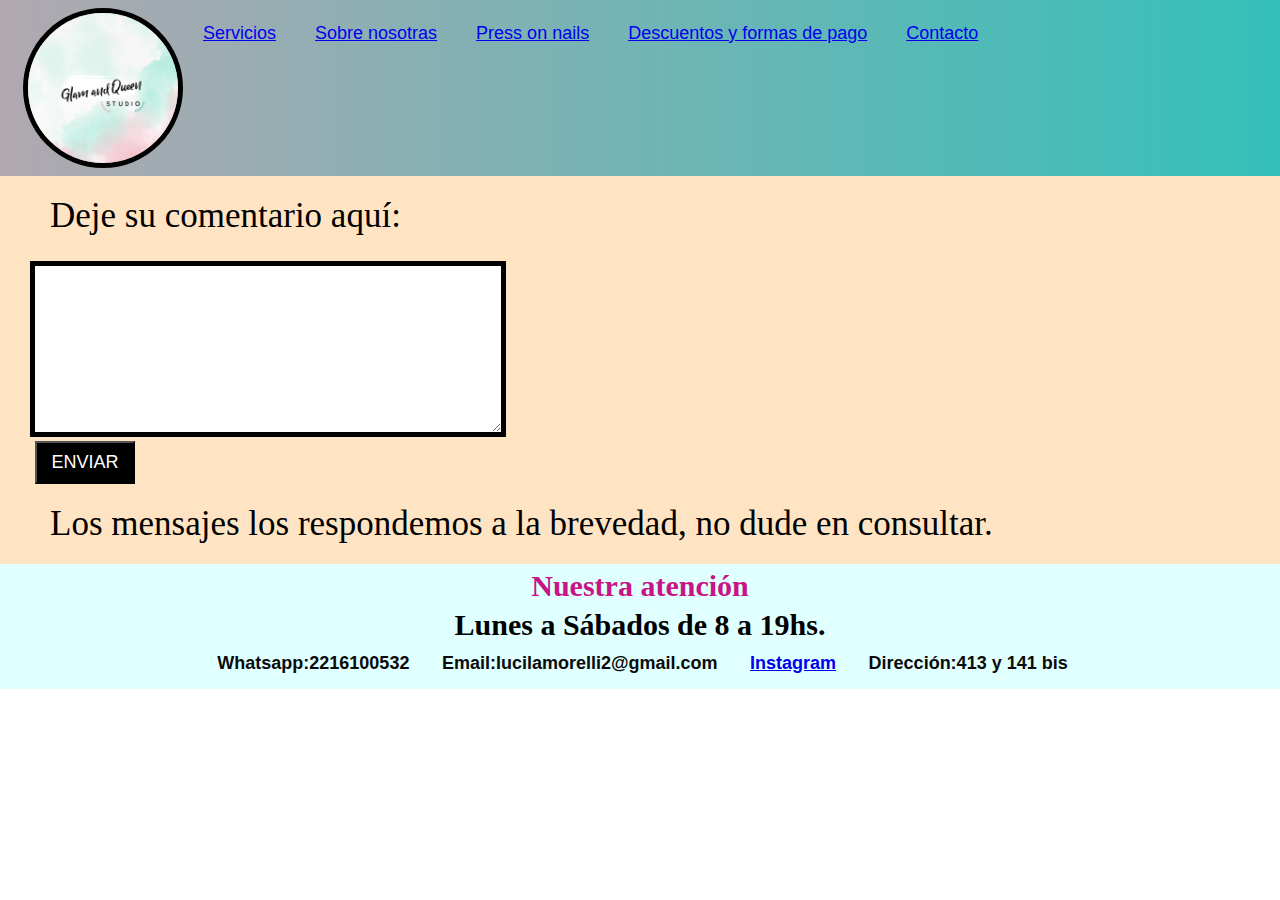
<file: contacto.html>
<!DOCTYPE html>
<html lang="en">

<head>
    <meta charset="UTF-8">
    <meta http-equiv="X-UA-Compatible" content="IE=edge">
    <link href="https://fonts.googleapis.com/css2?family=Spline+Sans+Mono:wght@600;700&display=swap" rel="stylesheet">

    <link rel="stylesheet" href="https://cdnjs.cloudflare.com/ajax/libs/animate.css/4.1.1/animate.min.css" />
    <meta name="viewport" content="width=device-width, initial-scale=1.0">
    <link rel="stylesheet" href="style.css">
    <title>Contacto</title>
</head>

<body>
    <header class="header">
        <img src="./img/logo.jfif" alt="logo">
    
        <nav>
            <ul>
                <li><a href="./index.html">Servicios</a></li>

                <li><a href="./Sobrenosotras.html">Sobre nosotras</a></li>

                <li><a href="./Pressonnails.html">Press on nails</a></li>

                <li><a href="./descuentos.html">Descuentos y formas de pago</a></li>

                <li><a href="./Contacto.html">Contacto</a></li>
            </ul>

        </nav>
    </header>
    
    <main class="main">

        <p class="parrafoCont">Deje su comentario aquí:</p>
        <textarea name="" id="" cols="50" rows="10" class="text"></textarea> <br>
        <input type="submit" value="ENVIAR" class="enviar">

        <P class="parrafoCont">Los mensajes los respondemos a la brevedad, no dude en consultar.</P>
    
    </main>

    <footer class="footer">
        <h4 class="h4Index">Nuestra atención</h4>
        <p class="parrafoFooter">Lunes a Sábados de 8 a 19hs.</p>
        <ol>
            <li>Whatsapp:2216100532</li>
            <li>Email:lucilamorelli2@gmail.com</li>
            <li><a href="https://www.instagram.com/glamandqueen.studio/" target="_blank">Instagram</a></li>
            <li>Dirección:413 y 141 bis</li>
        </ol>

    </footer>
</body>

</html>
</file>
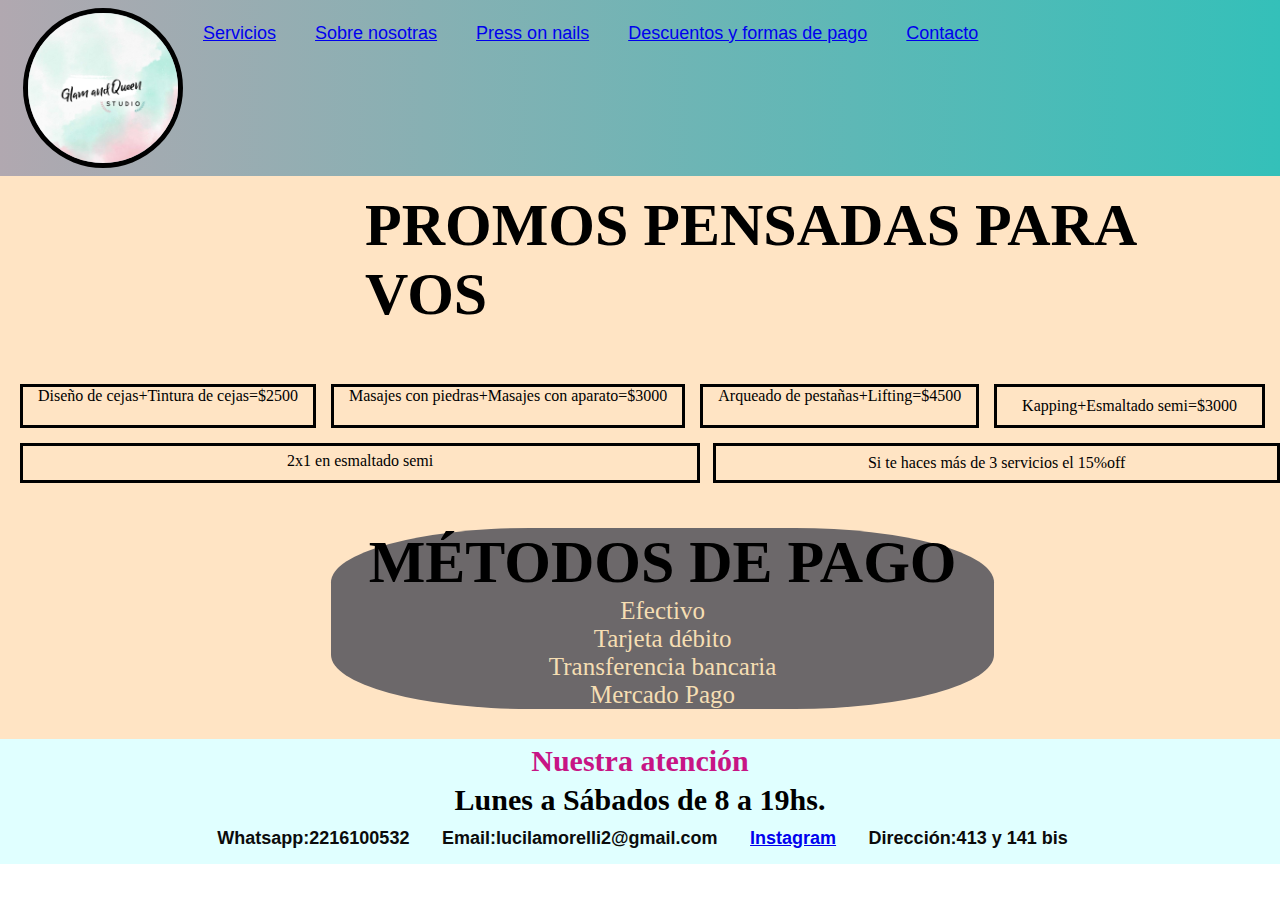
<file: descuentos.html>
<!DOCTYPE html>
<html lang="en">

<head>
    <meta charset="UTF-8">
    <meta http-equiv="X-UA-Compatible" content="IE=edge">
    <link href="https://fonts.googleapis.com/css2?family=Spline+Sans+Mono:wght@600;700&display=swap" rel="stylesheet">

    <link rel="stylesheet" href="https://cdnjs.cloudflare.com/ajax/libs/animate.css/4.1.1/animate.min.css" />
    <meta name="viewport" content="width=device-width, initial-scale=1.0">
  <link rel="stylesheet" href="style.css">
    <title>Descuentos y formas de pago</title>
</head>

<body>
    <header class="header">
        <img src="./img/logo.jfif" alt="logo">
        <nav>
            <ul>
                <li><a href="./index.html">Servicios</a></li>

                <li><a href="./Sobrenosotras.html">Sobre nosotras</a></li>

                <li><a href="./Pressonnails.html">Press on nails</a></li>

                <li><a href="./Descuentos.html">Descuentos y formas de pago</a></li>

                <li><a href="./Contacto.html">Contacto</a></li>
            </ul>

        </nav>
    </header>
    
    <main class="main">
        <h1 class="tituloDescuento animate__animated animate__flash">PROMOS PENSADAS PARA VOS</h1>
        <div class="container2">
            <div class="descuentoCejas">
                Diseño de cejas+Tintura de cejas=$2500
            </div>
            <div class="descuentoMasajes">Masajes con piedras+Masajes con aparato=$3000</div>
            <div class="descuentoPestañas">Arqueado de pestañas+Lifting=$4500</div>
            <div class="descuentoUñas">Kapping+Esmaltado semi=$3000</div>
            <div class="dosXuno">2x1 en esmaltado semi</div>
            <div class="tarjetaRegalo">Si te haces más de 3 servicios el 15%off</div>
            <div class="MetodoPago">
                <h2 >MÉTODOS DE PAGO</h2>
                <ul>
                    <li>Efectivo</li>
                    <li>Tarjeta débito</li>
                    <li>Transferencia bancaria</li>
                    <li>Mercado Pago</li>
                </ul>
            </div>
    
          </div>
    </main>

    <footer class="footer">
        <h4 class="h4Index">Nuestra atención</h4>
        <p class="parrafoFooter">Lunes a Sábados de 8 a 19hs.</p>
        <ol>
            <li>Whatsapp:2216100532</li>
            <li>Email:lucilamorelli2@gmail.com</li>
            <li> <a href="https://www.instagram.com/glamandqueen.studio/" target="_blank">Instagram</a></li>
            <li>Dirección:413 y 141 bis</li>
        </ol>
    </footer>
</body>

</html>
</file>
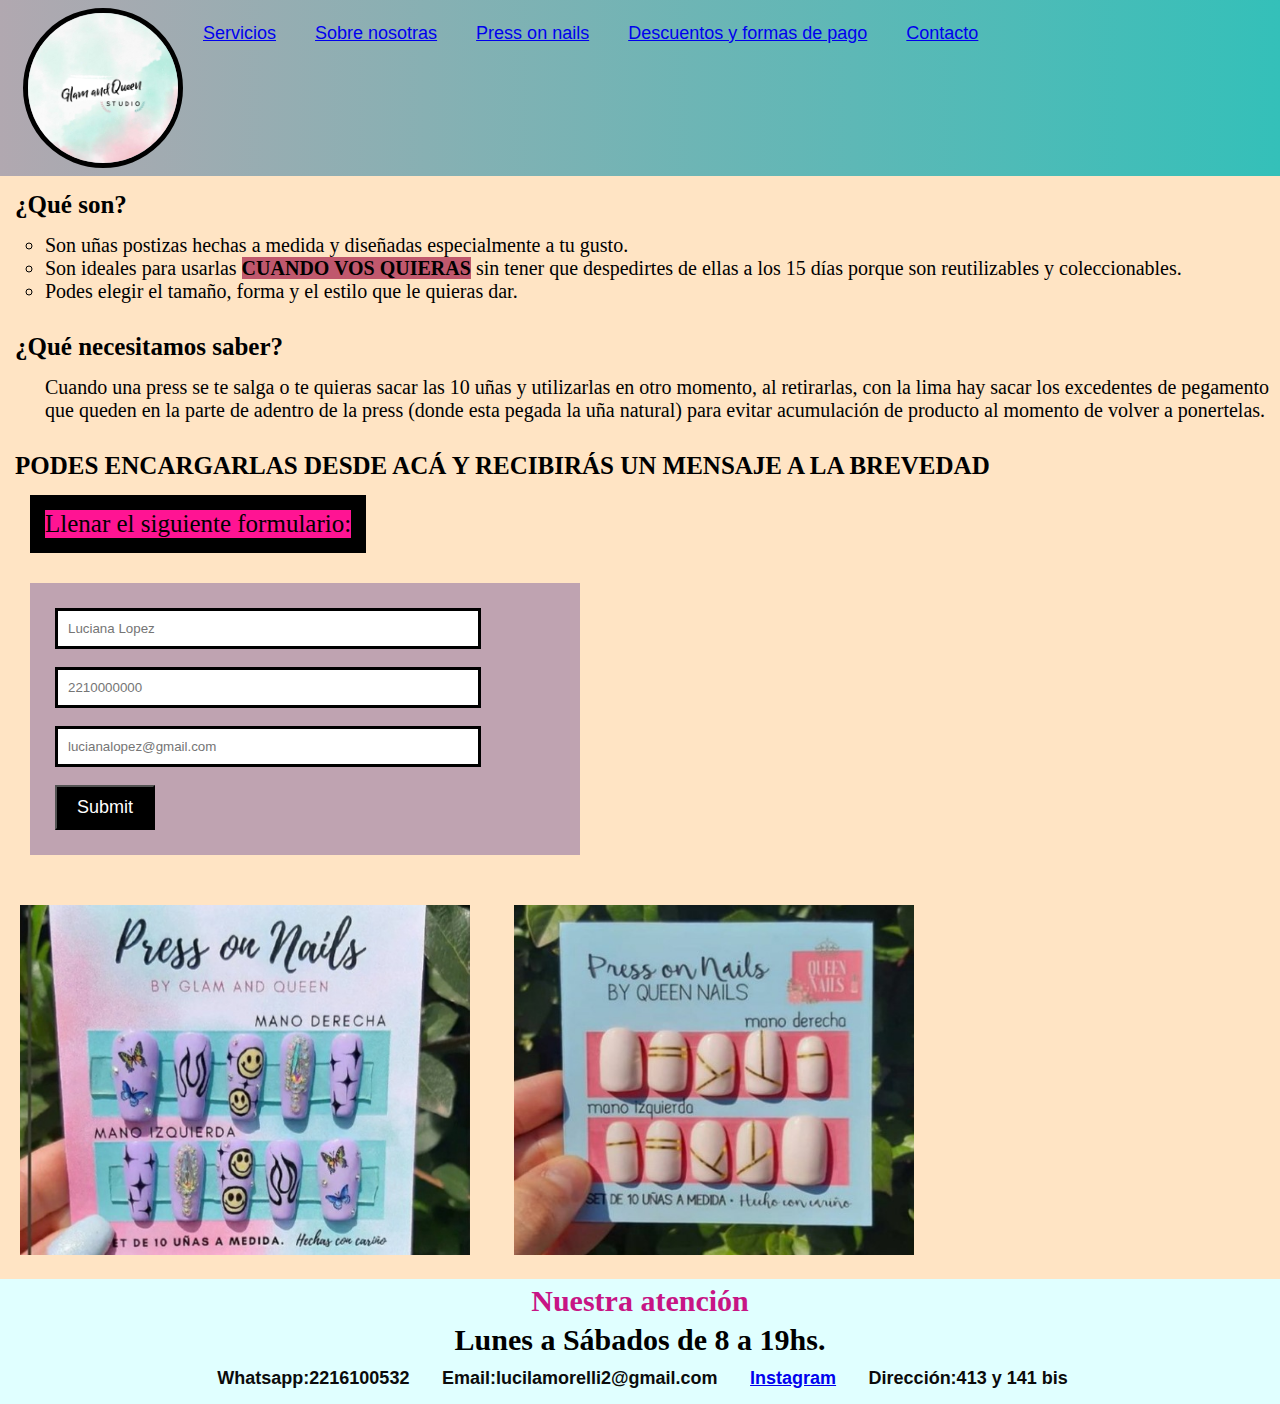
<file: pressonnails.html>
<!DOCTYPE html>
<html lang="en">

<head>
    <meta charset="UTF-8">
    <meta http-equiv="X-UA-Compatible" content="IE=edge">
    <link href="https://fonts.googleapis.com/css2?family=Spline+Sans+Mono:wght@600;700&display=swap" rel="stylesheet">

    <link rel="stylesheet" href="https://cdnjs.cloudflare.com/ajax/libs/animate.css/4.1.1/animate.min.css" />
    <meta name="viewport" content="width=device-width, initial-scale=1.0">
    <link rel="stylesheet" href="style.css">
    <title>Press on nails</title>
</head>

<body>
    <header class="header">
        <img src="./img/logo.jfif" alt="logo">
        <nav>
            <ul>
                <li><a href="./index.html">Servicios</a></li>

                <li><a href="./Sobrenosotras.html">Sobre nosotras</a></li>

                <li><a href="./Pressonnails.html">Press on nails</a></li>

                <li><a href="./Descuentos.html">Descuentos y formas de pago</a></li>

                <li><a href="./Contacto.html">Contacto</a></li>
            </ul>

        </nav>
    </header>

    <main class="main">
        <h2 class="tituloPress2">¿Qué son?</h2>
        <ul class="ulPress">
            <li>Son uñas postizas hechas a medida y diseñadas especialmente a tu gusto.</li>
            <li>Son ideales para usarlas <span class="spanP">CUANDO VOS QUIERAS</span> sin tener que despedirtes de
                ellas a los 15 días porque son
                reutilizables y coleccionables.</li>
            <li>Podes elegir el tamaño, forma y el estilo que le quieras dar.</li>
        </ul>

        <h3 class="tituloPress2">¿Qué necesitamos saber?</h3>
        <p class="ulPress">Cuando una press se te salga o te quieras sacar las 10 uñas y utilizarlas en otro momento, al
            retirarlas,
            con la lima hay sacar los excedentes de pegamento que queden en la parte de adentro de la press (donde
            esta pegada la uña natural) para evitar acumulación de producto al momento de volver a ponertelas.</p>

        <h4 class="tituloPress2">PODES ENCARGARLAS DESDE ACÁ Y RECIBIRÁS UN MENSAJE A LA BREVEDAD</h4>
        <p class="pPress">Llenar el siguiente formulario:</p>
        <form action="#" method="GET" class="form">
            <input type="text" placeholder="Luciana Lopez"> <br>
            <input type="number" placeholder="2210000000"> <br>
            <input type="email" placeholder="lucianalopez@gmail.com"> <br>
            <input type="submit">

        </form>

        <img class="imaPress" src="./img/press.jfif" alt="Imagen de Pressonnails">
        <img class="imaPress2" src="./img/pressOn.jpg" alt="Imagen de Pressonnails">
    </main>
    
    <footer class="footer">
        <h4 class="h4Index">Nuestra atención</h4>
        <p class="parrafoFooter">Lunes a Sábados de 8 a 19hs.</p>
        <ol>
            <li>Whatsapp:2216100532</li>
            <li>Email:lucilamorelli2@gmail.com</li>
            <li><a href="https://www.instagram.com/glamandqueen.studio/" target="_blank">Instagram</a></li>
            <li>Dirección:413 y 141 bis</li>
        </ol>
    </footer>

</body>

</html>
</file>
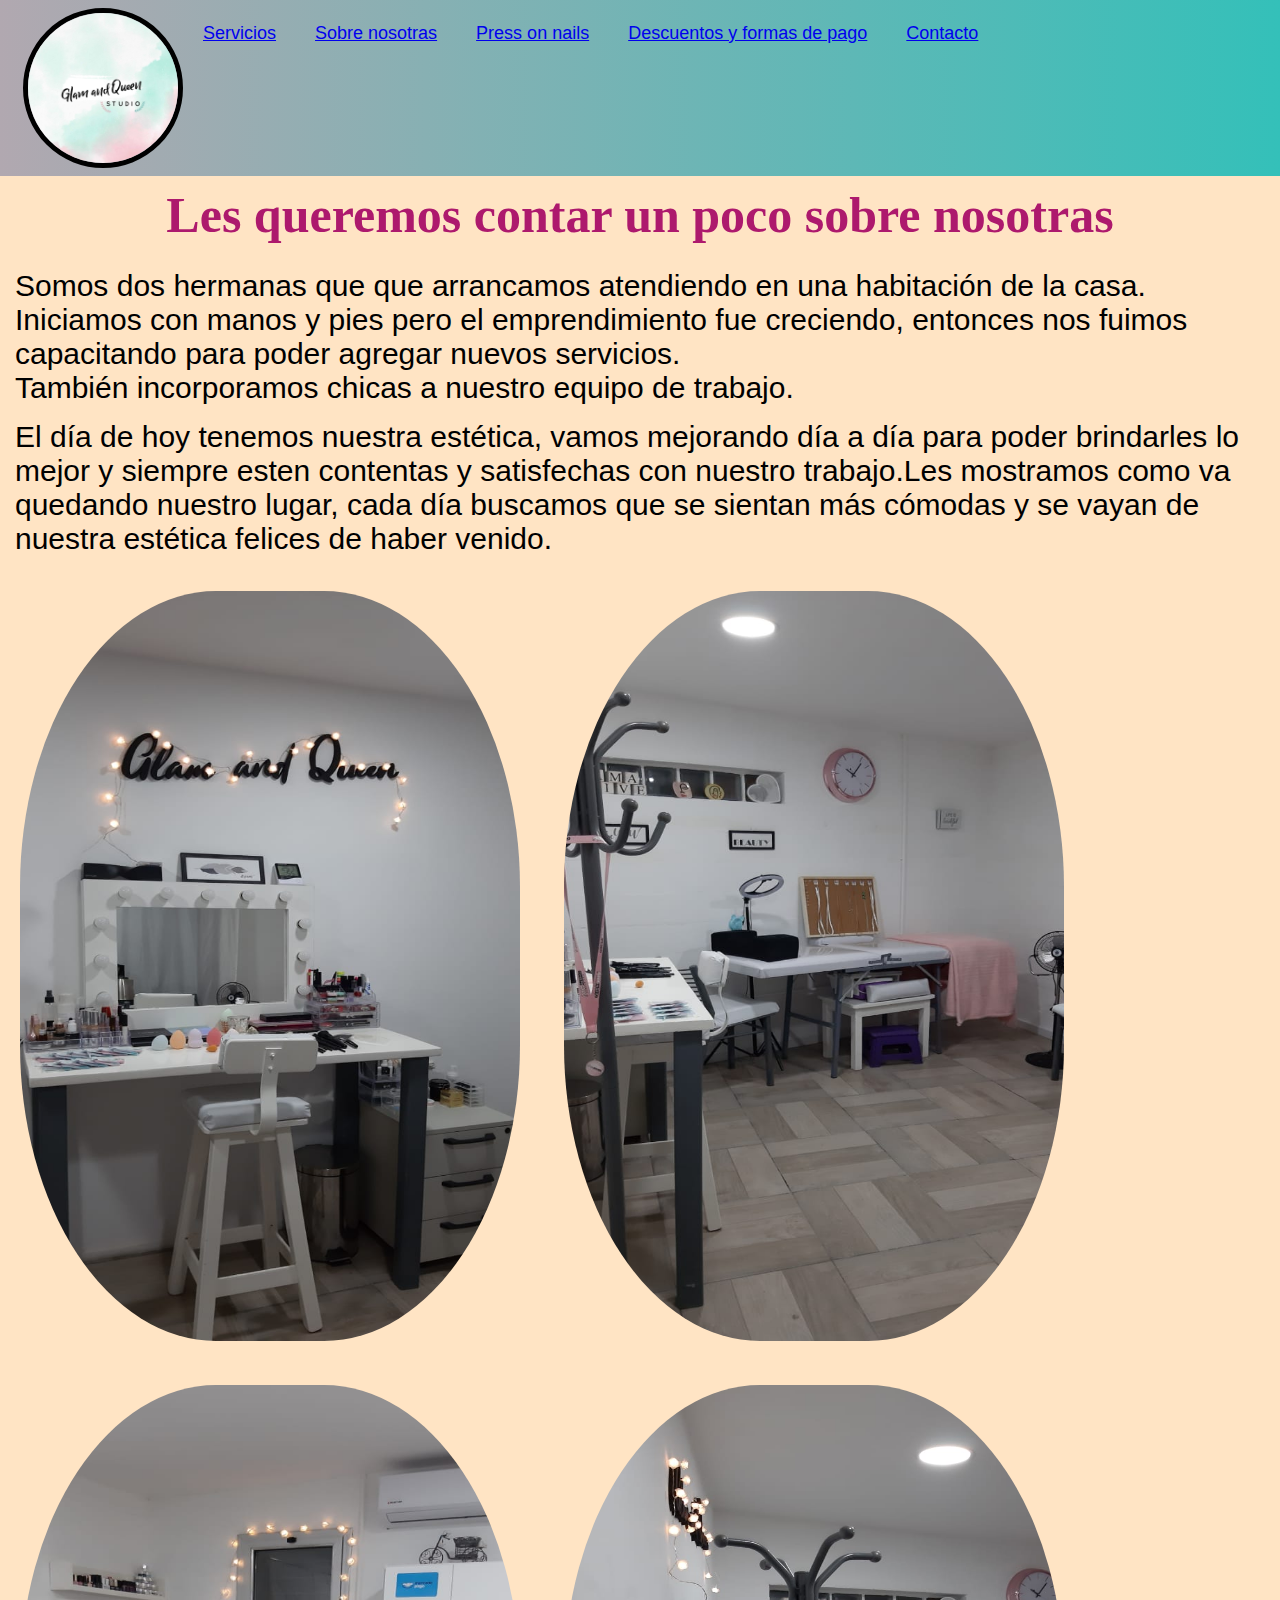
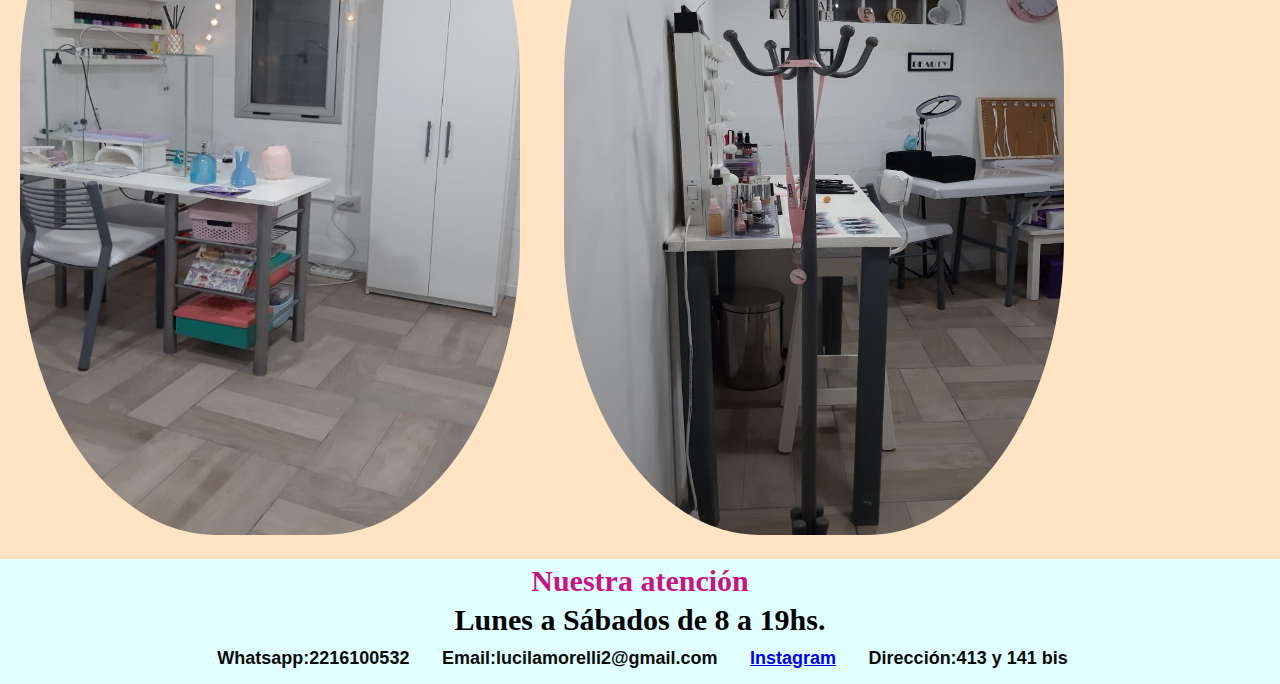
<file: sobrenosotras.html>
<!DOCTYPE html>
<html lang="en">

<head>
    <meta charset="UTF-8">
    <meta http-equiv="X-UA-Compatible" content="IE=edge">
    <meta name="viewport" content="width=device-width, initial-scale=1.0">
    <link rel="stylesheet" href="https://cdnjs.cloudflare.com/ajax/libs/animate.css/4.1.1/animate.min.css" />
    <link rel="stylesheet" href="style.css">
    <title>Sobre nosotras</title>
</head>

<body>
    <header class="header">
        <img src="./img/logo.jfif" alt="logo">
        <nav>
            <ul>
                <li><a href="./index.html">Servicios</a></li>

                <li><a href="./Sobrenosotras.html">Sobre nosotras</a></li>

                <li><a href="./Pressonnails.html">Press on nails</a></li>

                <li><a href="./Descuentos.html">Descuentos y formas de pago</a></li>

                <li><a href="./Contacto.html">Contacto</a></li>
            </ul>

        </nav>
    </header>
    
    <main class="main">
        <h1 class="tituloSobre animate__animated animate__pulse">Les queremos contar un poco sobre nosotras</h1>
        <section>
            <div class="parrafoNosotras">
                Somos dos hermanas que que arrancamos atendiendo en una habitación de la
                casa. Iniciamos con manos y pies pero el emprendimiento fue creciendo, entonces nos fuimos capacitando
                para poder agregar nuevos servicios. <br> También incorporamos chicas a nuestro equipo de trabajo.

            </div>
            <div class="parrafoNosotras">
                El día de hoy tenemos nuestra estética, vamos mejorando día a día para poder brindarles lo mejor y
                siempre esten contentas y satisfechas con nuestro trabajo.Les mostramos como va quedando nuestro lugar,
                cada día buscamos que se sientan más
                cómodas y se vayan de nuestra estética felices de haber venido.
            </div>
        </section>

        <img class="estetica" src="./img/estetica1.jfif" alt="foto de la estética">
        <img class="estetica" src="./img/estetica2.jfif" alt="foto de la estética">
        <img class="estetica" src="./img/estetica3.jfif" alt="foto de la estética">
        <img class="estetica" src="./img/estetica4.jfif" alt="foto de la estética">
    </main>

    <footer class="footer">
        <h4 class="h4Index">Nuestra atención</h4>
        <p class="parrafoFooter">Lunes a Sábados de 8 a 19hs.</p>
        <ol>
            <li>Whatsapp:2216100532</li>
            <li>Email:lucilamorelli2@gmail.com</li>
            <li><a href="https://www.instagram.com/glamandqueen.studio/" target="_blank">Instagram</a></li>
            <li>Dirección:413 y 141 bis</li>
        </ol>

    </footer>

</body>

</html>
</file>
<file: style.css>
/* COMIENZO CON EL INDEX */
/* La idea es que cuando pasas con el mause por arriba de los divs te lleve a las páginas*/

* {
    margin: 0;
    padding: 0;
}

.header {
    display: flex;
    flex-direction: row;
    background-color: rgb(232, 202, 223);
    padding: 8px;
    background-image: linear-gradient(to right, rgb(177, 168, 176), rgb(52, 192, 185));
}


header img {
    max-width: 150px;
    border-radius: 100%;
    border: solid 5px black;
    margin-left: 15px;
}

nav ul li {
    color: rgba(255, 20, 145, 0.79);
    font-family: Arial, Helvetica, sans-serif;
    display: inline-block;
    margin: 10px 10px 15px 15px;
    padding: 5px;
    font-size: large;
}

nav li a:hover {
    color: black;
    background-color: #c71585;
}

.main {
    background-color: bisque;
}

.tituloIndex {
    display: flex;
    justify-content: center;
    color: rgb(158, 23, 90);
    font-size: 50px;
    
}

.parrafoIndex {
    padding: 10px;
    margin-left: 15px;
    font-size: 25px;
    font-weight: bold;
    color: rgb(11, 11, 11);
}

.container {
    display: grid;
grid-template-columns: 1fr 1fr;
font-size: 40px;
padding: 10px;
justify-items: center;

}

.divIndex1 {
   
    border: solid 2px black;
    font-size: 40px;
    font-weight: bold;
    width: 400px;
    height: 300px;
    margin-bottom: 15px;
    margin-right: 15px;
    margin-left: 30px;
    background-image: url(./img/imauñas.jfif);
    background-repeat: no-repeat;
    background-size: 100%;
    background-position: top;
    text-align: center;
    margin-left: 30px;
}

.divIndex2 {
  
    border: solid 2px black;
    font-size: 40px;
    font-weight: bold;
    width: 400px;
    height: 300px;
    margin-bottom: 15px;
    margin-right: 15px;
    margin-left: 30px;
    background-image: url(../estéticaMorelli/img/perfilado3.jfif);
    background-repeat: no-repeat;
    background-size: cover;
    text-align: center;
}

.divIndex3 {
   
    border: solid 2px black;
    width: 400px;
    height: 300px;
    font-size: 40px;
    font-weight: bold;
    margin-bottom: 15px;
    margin-right: 15px;
    margin-left: 30px;
    background-image: url(./img/perifl.jpg);
    background-repeat: no-repeat;
    background-size: cover;
    background-color: rgb(255, 255, 255);
    text-align: center;
}

.divIndex4 {
    
    border: solid 2px black;
    width: 400px;
    height: 300px;
    font-size: 40px;
    font-weight: bold;
    margin-bottom: 15px;
    margin-right: 15px;
    margin-left: 30px;
    background-image: url(../estéticaMorelli/img/imaMasajes.jfif);
    background-repeat: no-repeat;
    background-size: cover;
    text-align: center;
}

.article {
    display: inline-block;
    background-color: hotpink;
    margin: 50px;
    padding: 15px;
    border-radius: 100%;
    font-family: 'Spline Sans Mono', monospace;
}

.letraNegra {
    color: black;
    background-color: rgb(150, 21, 90);
    font-size: 20px;
    font-weight: bold;
    font-family: 'Spline Sans Mono', monospace
}

.h3 {
    color: black;
    font-size: large;
    position: relative;
    top: 5px;
    left: 300px;
    font-family: 'Spline Sans Mono', monospace
}

footer ol li {
    color: rgb(11, 11, 11);
    font-family: Arial, Helvetica, sans-serif;
    display: inline-block;
    margin: 10px 10px 15px 15px;
    font-size: large;
}

.footer {
    color: white;
    background-color: lightcyan;
    font-size: 30px;
    text-align: center;
    font-weight: bold;
    animation-name: color;
    animation-duration: 5s;
    animation-iteration-count: infinite;
}

.h4Index {
    color: #c71585;
    padding: 5px;
}

.parrafoFooter {
    color: black;
}

/* SOBRE NOSOTRAS */

.parrafoNosotras {
    font-size: 30px;
    margin:15px 15px 15px 15px;
    font-family: 'Gill Sans', 'Gill Sans MT', Calibri, 'Trebuchet MS', sans-serif;
}

.tituloSobre {
    color: rgb(173, 25, 109);
    font-size: 50px;
    text-align: center;
    padding: 10px;
}

.estetica {
    display: inline-block;
    height: 750px;
    width: 500px;
    padding: 20px;
    border-radius: 40%;
}

/* DESCUENTOS */

.tituloDescuento {
    margin-left: 350px;
    padding:15px ;
    font-size: 60px;
    margin-bottom: 40px;
}

.container2 {
    display: grid;
grid-template-areas:
        "descuentoCejas descuentoMasajes descuentoPestañas descuentoUñas"
        "dosXuno dosXuno tarjetaRegalo tarjetaRegalo"
        ". MetodoPago MetodoPago .";
  
}

.descuentoCejas {

    border: 3px solid black;
    margin-left: 20px;
    margin-bottom: 15px;
    margin-right: 15px;
    text-align: center;
}

.descuentoMasajes {
    grid-area: descuentoMasajes;
    border: 3px solid black;
    margin-bottom: 15px;
    margin-right: 15px;
    text-align: center;
}

.descuentoPestañas {
    grid-area: descuentoPestañas;
    border: 3px solid black;
    margin-bottom: 15px;
    margin-right: 15px;
    text-align: center;
}

.descuentoUñas {
    grid-area: descuentoUñas;
    border: 3px solid black;
    margin-bottom: 15px;
    margin-right: 15px;
    padding: 10px;
    text-align: center;
}

.dosXuno {
    grid-area: dosXuno;
    padding: 6px;
    border: 3px solid black;
    text-align: center;
    margin-bottom: 15px;
    margin-left: 20px;
}

.tarjetaRegalo {
    grid-area: tarjetaRegalo;
    padding: 8px;
    border: 3px solid black;
    text-align: center;
    margin-left: 13px;
    margin-bottom: 15px;
}

.MetodoPago {
    grid-area: MetodoPago;
    background-color: rgb(108, 104, 106);
    text-align: center;
    font-size: 40px;
    border-radius: 30%;
    margin-bottom: 30px;
    margin-top: 30px;
}
.MetodoPago :hover {
    border-radius: 10px;
    background-color: coral ;
}

div ul li {
    list-style: none;
    text-align: center;
    font-size: 25px;
    color: wheat;
}

/* PRESS ON NAILS */
form {
    width: 500px;
    background-color: rgb(191, 163, 177);
    padding: 25px;
    margin:30px
}

.tituloPress {
    color: rgb(220, 20, 160);
    font-size: 40px;
}

.tituloPress2 {
    display: inline-block;
    font-size: 25px;
    margin: 15px;
}

.mainPress {
    background-color: darksalmon;
}

.ulPress {
    padding-left: 20px;
    padding-bottom: 15px;
    margin-left: 25px;
    list-style: circle;
    font-size: 20px;
}

.spanP {
    color: black;
    background-color: rgb(192, 88, 109);
    font-size: 20px;
    font-weight: bold;
}

.pPress {
    display: inline-block;
    background-color: deeppink;
    font-size: 25px;
    margin-left: 30px;
    border: solid 15px black;
}

input[type="text"],
input[type="email"],
input[type="number"] {
    border: 3px solid black;
    width: 400px;
    padding: 10px;
    display: block;
}

form input[type="submit"] {
    background-color: black;
    padding: 10px;
    width: 100px;
    color: #fff;
    font-size: 18px;
    font-weight: 400;
}
 .form input:focus {
    width: 450px
 }
 form input[type="submit"]:focus{
    width:120px;
    color:black;
    border: solid 4px white;
    background-color: rgb(169, 34, 122);
 }

.imaPress {
    display: inline-block;
    height: 350px;
    width: 450px;
    padding: 20px;
}

.imaPress2 {
    display: inline-block;
    height: 350px;
    width: 400px;
    padding: 20px;
}

/* COMIENZO CON CONTACTO */
.parrafoCont {
    font-size: 35px;
    padding: 20px;
    margin-left: 30px;
}

.text {
    width: 450px;
    background-color: white;
    padding: 8px;
    margin-top: 15px;
    margin-left: 30px;
    margin-top: 5px;
    border: solid 5px black;
}

.enviar {
    background-color: black;
    padding: 9px;
    width: 100px;
    color: #fff;
    font-size: 18px;
    font-weight: 20px;
    margin-left: 35px;

}

@keyframes color {
0% {
    background-color: rgb(166, 242, 242);
}
50% {
    background-color: bisque;
}
100% {
    background-color: dimgrey;
}
}

@media (max-width:1024px) {
   /* INDEX */
    .container {
        display: grid;
        grid-template-columns: 1fr;
          
    }

    .h3 {
        display: flex;
        color: black;
        font-size: large;
        top: 5px;
        left: 50px;
        font-family: 'Spline Sans Mono', monospace
    }

    .header {
      display: grid;
        background-color: rgb(232, 202, 223);
        padding: 8px;
        background-image: linear-gradient(to right, rgb(177, 168, 176), rgb(52, 192, 185));
    }

    /* DESCUENTO */
    .tituloDescuento {
      margin-left: 30px;
        font-size: 40px;
        margin-bottom: 40px;
    }

    .container2 {
      display: flex;
   flex-direction: column;
   
    }
    
    /* SOBRE NOSOTRAS */
    .estetica {
        display: inline-block;
        height: 750px;
        width: 380px;
        padding: 20px;
        border-radius: 40%;
    }
    
    /* PRESS ON NAILS */
    form {
        width: 350px;
        background-color: rgb(223, 143, 186);
        padding: 25px;
        margin: 0 auto
}
input[type="text"],
input[type="email"],
input[type="number"] {
    border: 3px solid black;
    width: 250px;
    padding: 10px;
    display: block;
}

.imaPress {
    display: inline-block;
    height: 350px;
    width: 400px;
    padding: 20px;
}

/* CONTACTO */
.text {
    width: 350px;
    background-color: white;
    padding: 8px;
    margin-top: 15px;
    margin-left: 30px;
    margin-top: 5px;
    border: solid 5px black;
}

}
</file>
